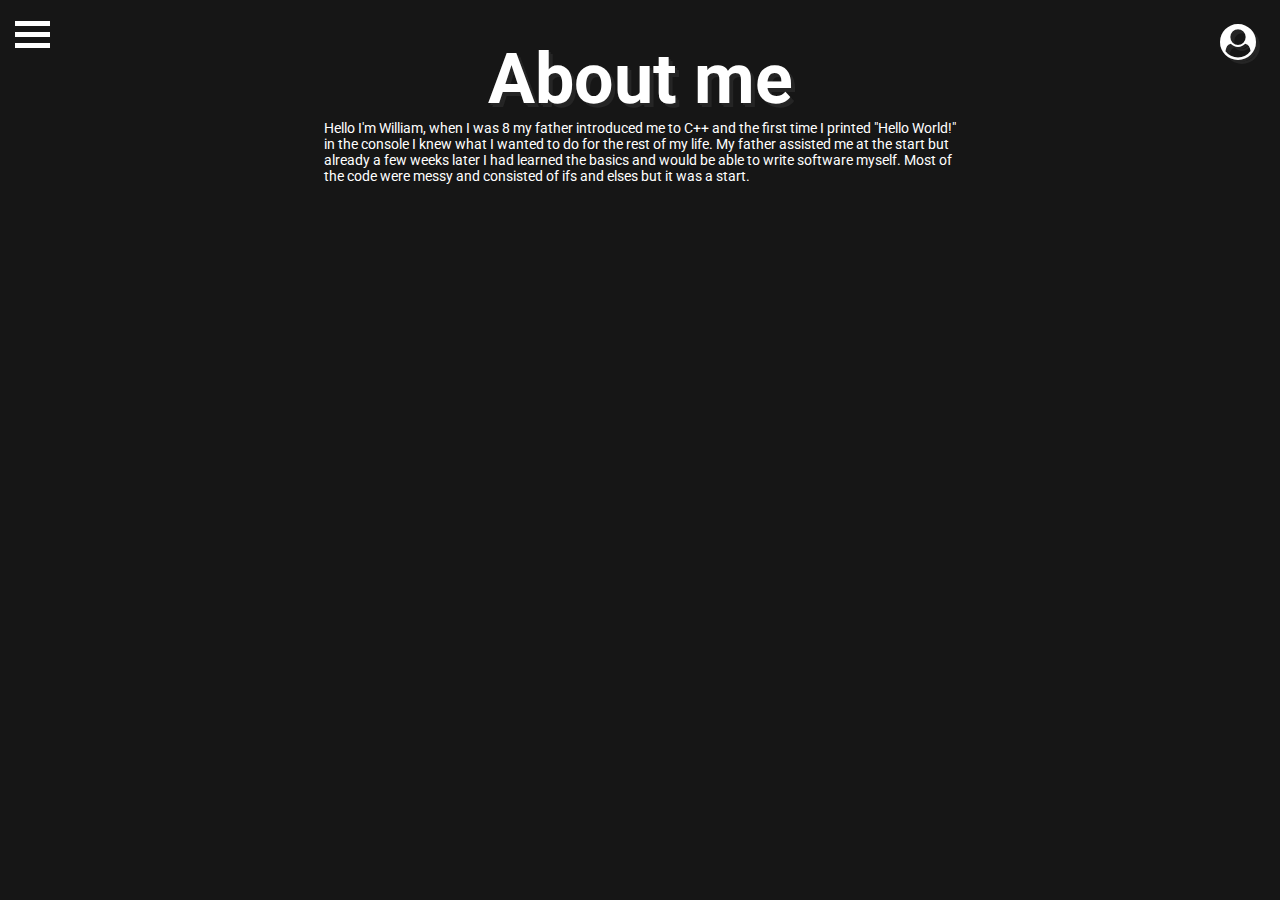
<file: astro-evolution-website/about.html>
<!DOCTYPE html>
<html lang="en">

<head>
	<title>About CoolJWB</title>
	<meta name="viewport" content="width=device-width, initial-scale=1.0">
	<link rel="stylesheet" href="./styles/about.css">
	<link rel='stylesheet' href='https://fonts.googleapis.com/css?family=Roboto'>
	<link rel="stylesheet" href="https://cdnjs.cloudflare.com/ajax/libs/font-awesome/4.7.0/css/font-awesome.min.css">
</head>

<body>
	<div class="navbarIcon" onclick="toggleNavbar(this)">
		<div class="navbarIcon1"></div>
		<div class="navbarIcon2"></div>
		<div class="navbarIcon3"></div>
	</div>

	<ul id="navbar" style="width: 0px;">
		<li><a href="index.html" style="margin-left: 75px;"><b>HOME</b></a></li>
		<li><a id="active" href="about.html"><b>ABOUT</b></a></li>
		<!--<li><a href="forum.php"><b>FORUM</b></a></li>-->
		<li><a href="games.html"><b>GAMES</b></a></li>
		<li id=space></li>
		<li id="login"><a href="login.html">&#x1F511;</a></li>
	</ul>

	<div class="userInfo">
		<a href="userinfo.php"><i id="userIcon" class="fa fa-user-circle"></i></a>
	</div>

	<h1 class="center"> About me </h1>

	<p class="center">
		Hello I'm William, when I was 8 my father introduced me to C++ and the first time I printed "Hello World!" in
		the console I knew what I wanted to do for the rest of my life.
		My father assisted me at the start but already a few weeks later I had learned the basics and would be able to
		write software myself. Most of the code were messy and consisted
		of ifs and elses but it was a start.
	</p>

</body>

<script>
	let navbarElement = document.getElementById("navbar");
	document.getElementById("userIcon").addEventListener("mousedown", toggleUserInfo());

	function toggleNavbar(x) {
		x.classList.toggle("change");

		if (Number(navbarElement.style.width.replace("px", "")) <= 0) {
			navbarElement.style.width = "470px";
		}
		else {
			navbarElement.style.width = "0px";
		}
	}
</script>

</html>
</file>
<file: astro-evolution-website/styles/about.css>
body {
	background-color: rgb(22, 22, 22);
}

.center {
	display: flex;
	justify-content: center;
}

h1 {
	margin-top: 3%;
	margin-bottom: 0%;
	color: white;
	
	font-family: 'Roboto';
	text-shadow: 2px 2px rgb(37, 37, 37), 4px 4px rgb(37, 37, 37);
	font-size: 70px;
}

p {
	width: 50%;
	margin: auto;
	color: white;
	
	font-family: 'Roboto';
	font-size: 14px;
}



/* Navigation bars */
.navbarIcon {
	display: inline-block;
	position: absolute;
	cursor: pointer;

	top: 15px;
	margin-left: 7px;

	z-index: 1;
}
  
.navbarIcon1, .navbarIcon2, .navbarIcon3 {
	width: 35px;
	height: 5px;
	background-color: white;
	margin: 6px 0;
	transition: 0.4s;
}
  
.change .navbarIcon1 {
	-webkit-transform: rotate(-45deg) translate(-9px, 6px);
	transform: rotate(-45deg) translate(-9px, 6px);
}
  
.change .navbarIcon2 {opacity: 0;}
  
.change .navbarIcon3 {
	-webkit-transform: rotate(45deg) translate(-8px, -8px);
	transform: rotate(45deg) translate(-8px, -8px);
}


#navbar {
	list-style-type: none;
	display: flex;

	position: fixed;
	top: 0;
	left: 0;
	margin: 0px;
	padding: 0;
	height: 69px;
	
	overflow: hidden;
	transition: width 4s;
}

#navbar li {
	float: left;
}

/* Draw the navbar buttons. */
#navbar a {
	display: block;
	color: white;
	
	text-align: center;
	padding: 24px 24px;
	
	text-decoration: none;
	font-family: Verdana;
}

/* Draws the color when hovering over a button in the navbar. */
#navbar a:hover:not(.active) {
	opacity: 0.4 !important;
}

/* Shows the active navigation in the navigation bar. */
#navbar #active {
	opacity: 0.6;
}

#navbar #login {
	justify-content: flex-end;
}



/* Custom symbols */
.fa {
	display: block;
	color: white;
	
	text-align: center;
	padding: 24px 24px;
	
	text-decoration: none;
	font-size: 36px;
	text-shadow: 2px 2px rgb(37, 37, 37), 4px 4px rgb(37, 37, 37);
}

.userInfo {
	position: fixed;
	right: 0;
	top: 0;
	font-size: 36px;
}

.userInfo #userInfoDropdown {
	list-style-type: none;

	padding: 0;
	margin-top: 0;
	
	overflow: hidden;
	opacity: 0.7;
	transition: height 0.5s;
}

.userInfo #userInfoList {
	display: block;
	color: white;

	
	text-align: center;
	margin: 0;
	padding: 0;
	
	text-decoration: none;
	font-family: Verdana;


	transition: height 2s;
}

.userInfo #userInfoList p {
	font-size: 12px;
}



/* Device configuration */
@media only screen and (max-width: 768px) {
	#navbar {
		font-size: 10px;
	}
}
</file>
